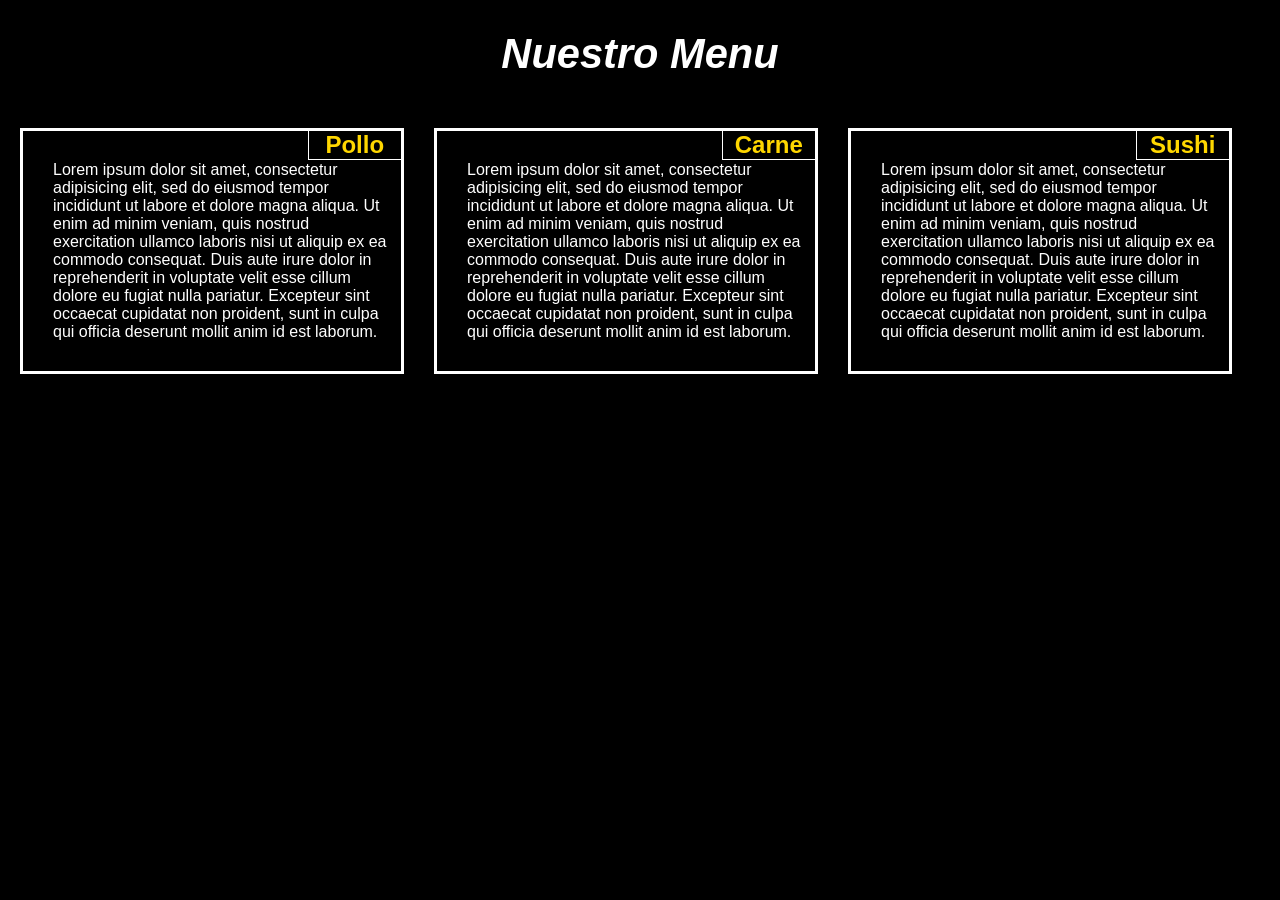
<file: index.html>
<!DOCTYPE html>
<html>

<head> 
	
	<meta charset="utf-8">
	
	<meta name="viewport" content="width=device-width, initial-scale=1">
	<link rel="stylesheet" href="estilos.css">
	<title>Modulo 2</title>
	
	
</head>

<body>
<h1>Nuestro Menu</h1>

<div class="row">


<div id="seccion1">
		<h2>Pollo</h2>

<p>Lorem ipsum dolor sit amet, consectetur adipisicing elit, sed do eiusmod
tempor incididunt ut labore et dolore magna aliqua. Ut enim ad minim veniam,
quis nostrud exercitation ullamco laboris nisi ut aliquip ex ea commodo
consequat. Duis aute irure dolor in reprehenderit in voluptate velit esse
cillum dolore eu fugiat nulla pariatur. Excepteur sint occaecat cupidatat non
proident, sunt in culpa qui officia deserunt mollit anim id est laborum.</p>
</div>

	
	<div id="seccion2">
	<h2>Carne</h2>

<p>Lorem ipsum dolor sit amet, consectetur adipisicing elit, sed do eiusmod
tempor incididunt ut labore et dolore magna aliqua. Ut enim ad minim veniam,
quis nostrud exercitation ullamco laboris nisi ut aliquip ex ea commodo
consequat. Duis aute irure dolor in reprehenderit in voluptate velit esse
cillum dolore eu fugiat nulla pariatur. Excepteur sint occaecat cupidatat non
proident, sunt in culpa qui officia deserunt mollit anim id est laborum.</p>
</div>




<div id="seccion3">
	
 <h2>Sushi</h2>
<p>Lorem ipsum dolor sit amet, consectetur adipisicing elit, sed do eiusmod
tempor incididunt ut labore et dolore magna aliqua. Ut enim ad minim veniam,
quis nostrud exercitation ullamco laboris nisi ut aliquip ex ea commodo
consequat. Duis aute irure dolor in reprehenderit in voluptate velit esse
cillum dolore eu fugiat nulla pariatur. Excepteur sint occaecat cupidatat non
proident, sunt in culpa qui officia deserunt mollit anim id est laborum.</p>
</div>
</div>


</div>
</body>
</html>
</file>
<file: estilos.css>
* {
  box-sizing: border-box;
  margin: 0;
  padding: 0;
}
body{background-color: black;
font-family: "Helvetica";
font-size: 20px;}

h1 { text-align: center;
  margin-top: 30px;
  color: white;
  font-size: 2.6rem ;
  font-style: italic;
}

h2 { border: 1px solid white;
  text-align: center;
  color: #ffd700;
  font-size: 1.5rem;
  width: 25%;
  float: right;
  margin-top: -1px;
  margin-right: -1px;
}


#seccion1, #seccion2, #seccion3 {
  align-content: center;
  color: black;
  font-size: 1.0rem;
  border: 3px solid white;
  float: left;
  margin-right: 10px;
  margin-left: 20px;
  margin-top: 50px;
  width: 30%;
  height: 20%;
}

p {
  color: white;
  width: 90%;
  margin: 30px
  }

.row {
  width: 100%;
}

@media (max-width: 991px){
#seccion1, #seccion2, #seccion3 {
  width: 80%;
  height: 100%;
 }

}



@media (min-width: 756px) and (max-width: 991px) {

#seccion1, #seccion2 {
  width: 45%;
  height: 100%;
 }

 #seccion3 {
  width: 92.3%;
  height: 100%;
 }
}

@media (max-width: 755px) {

 #seccion1, #seccion2, #seccion3 {
  width: 92.3%;
  height: 100%;
 }
}
</file>
